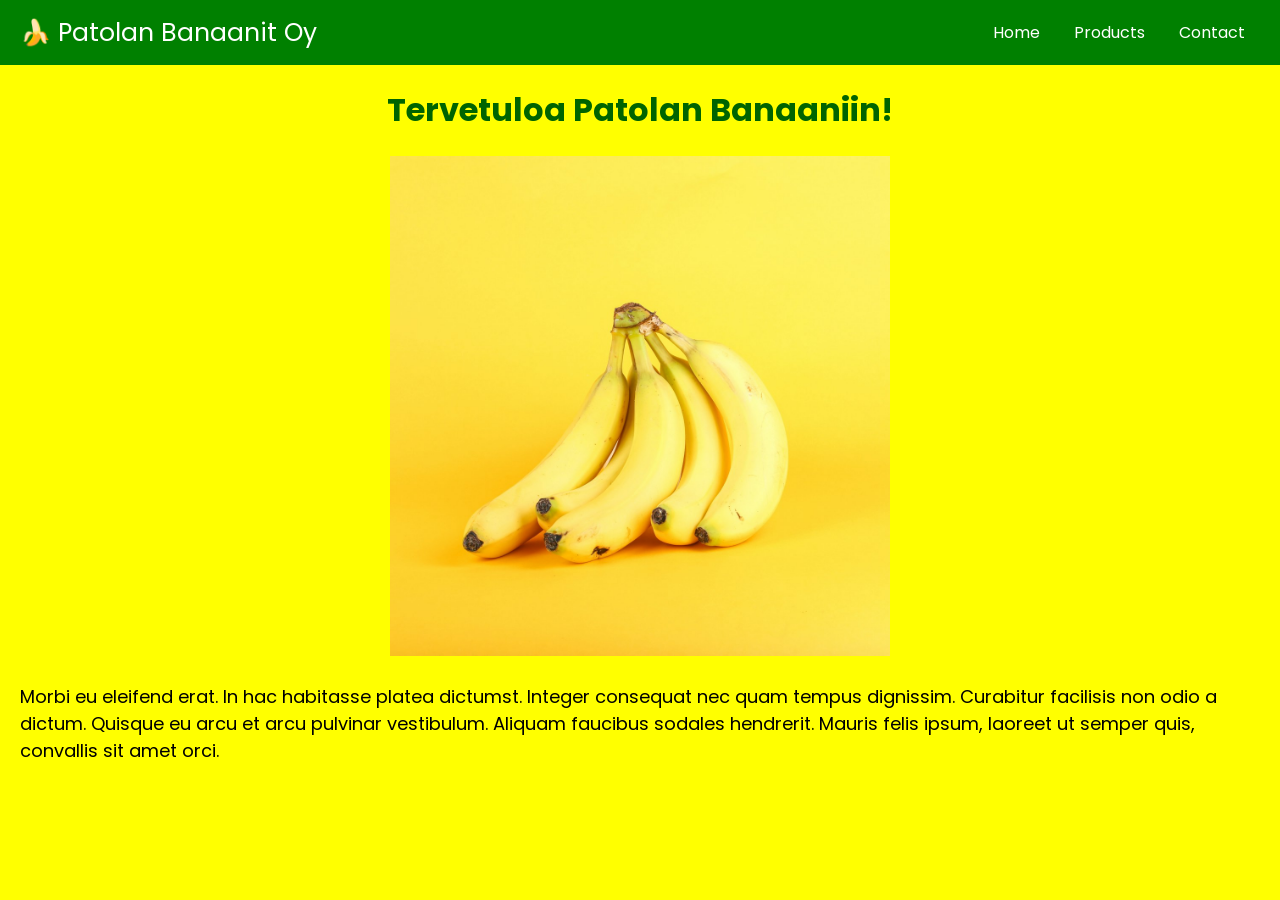
<file: HTML-CSS/index.html>
<!DOCTYPE html>
<html lang="fi">
    <head>
        <meta charset="UTF-8" />
        <title>Home - Patolan Banaanit Oy</title>
        <link rel="stylesheet" href = "css/style.css" />
    </head>
    <body>
        <header>
            <span>🍌 Patolan Banaanit Oy </span>
            <nav>
                <a href="index.html">Home</a>
                <a href="products.html">Products</a>
                <a href="contacts.html">Contact</a>
            </nav>
        </header>

        <main>
            <h1>Tervetuloa Patolan Banaaniin!</h1>
            <div>
                <img 
                    src="images/etusivun-banaani.png"
                    alt="Banaanit"
                />
            </div>

            <p>
                Morbi eu eleifend erat. In hac habitasse platea dictumst. Integer consequat nec quam tempus dignissim. 
                Curabitur facilisis non odio a dictum. Quisque eu arcu et arcu pulvinar vestibulum. Aliquam faucibus sodales 
                hendrerit. Mauris felis ipsum, laoreet ut semper quis, convallis sit amet orci.
            </p>
        </main>
    </body>
</html>
</file>
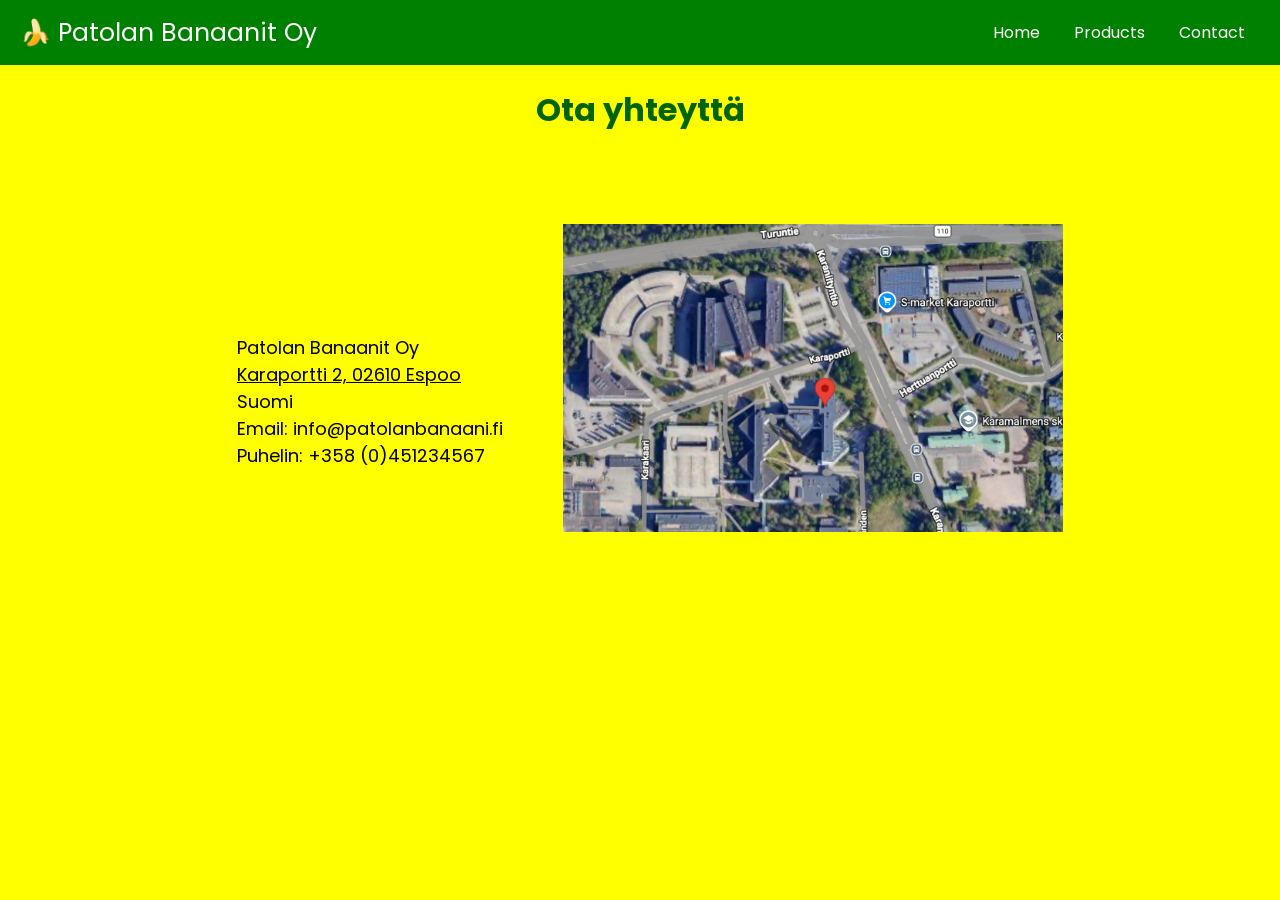
<file: HTML-CSS/contacts.html>
<!DOCTYPE html>
<html lang="fi">
    <head>
        <meta charset="UTF-8" />
        <title>Contacts - Patolan Banaanit Oy</title>
        <link rel="stylesheet" href = "css/style.css" />
    </head>
    <body>
        <header>
            <span>🍌 Patolan Banaanit Oy </span>

            <nav>
                <a href="index.html">Home</a>
                <a href="products.html">Products</a>
                <a href="contacts.html">Contact</a>
            </nav>
        </header>

        <main>
            <h1>Ota yhteyttä</h1>

            <div class="contacts">

                <p>
                    Patolan Banaanit Oy<br>
                    <a href="https://www.google.com/maps/place/Karaportti+2,+02610+Espoo/@60.2235266,24.7570716,467m/data=!3m1!1e3!4m6!3m5!1s0x468df69f8c81ee65:0x153943742aa326e8!8m2!3d60.2240069!4d24.7585849!16s%2Fg%2F11c5lwq903?entry=ttu&g_ep=EgoyMDI2MTAyMC4wIKXMDSoASAFQAw%3D%3D" target="_blank">Karaportti 2, 02610 Espoo</a><br>
                    Suomi<br>
                    Email: info@patolanbanaani.fi<br>
                    Puhelin: +358 (0)451234567<br>
                </p>

                <a href="https://www.google.com/maps/place/Karaportti+2,+02610+Espoo/@60.2235266,24.7570716,467m/data=!3m1!1e3!4m6!3m5!1s0x468df69f8c81ee65:0x153943742aa326e8!8m2!3d60.2240069!4d24.7585849!16s%2Fg%2F11c5lwq903?entry=ttu&g_ep=EgoyMDI2MTAyMC4wIKXMDSoASAFQAw%3D%3D" target="_blank">
                    <img src="images/kartta.png" alt="kartta, kohteen sijainti kartalla" />
                </a>
            </div>
        </main>
    </body>
</html>
</file>
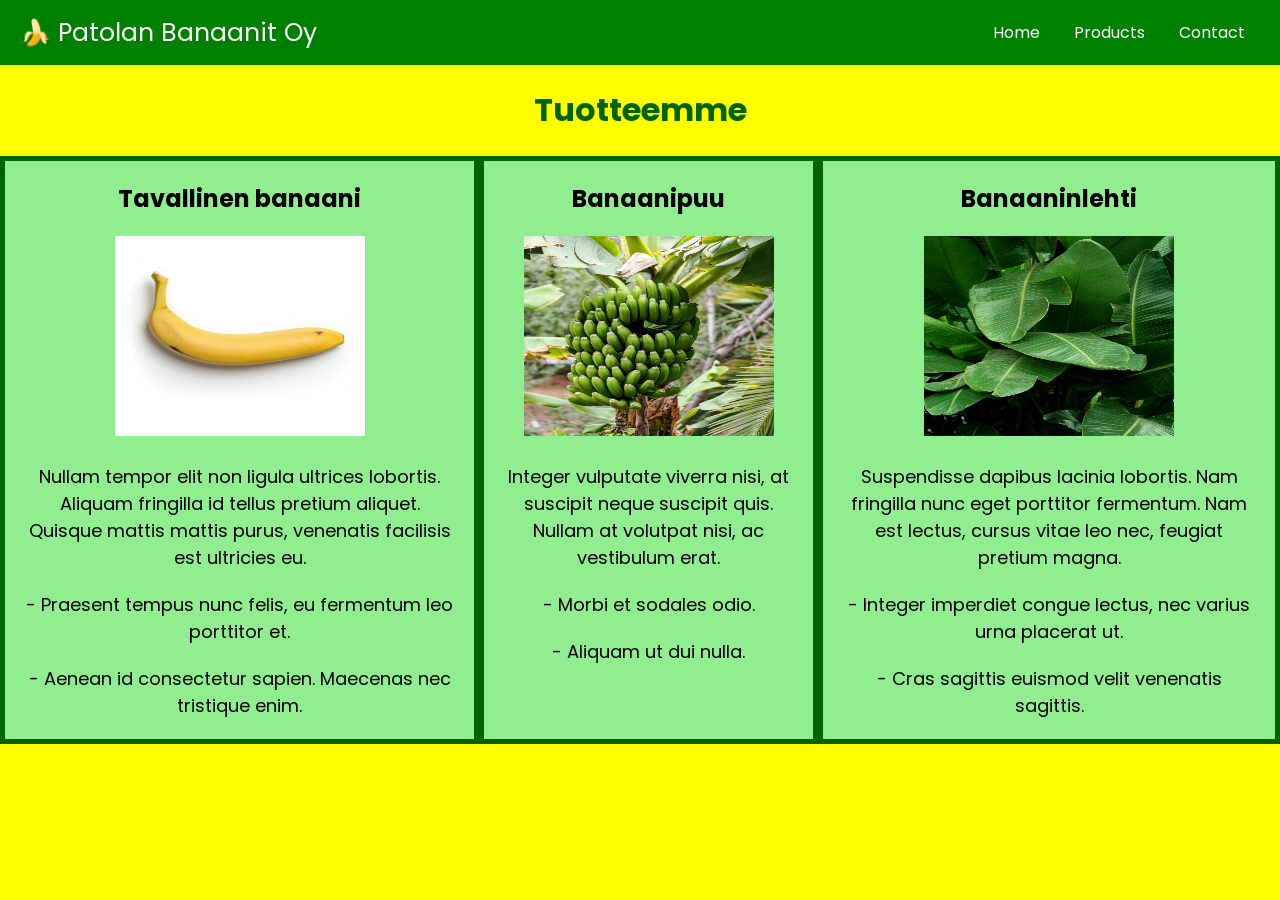
<file: HTML-CSS/products.html>
<!DOCTYPE html>
<html lang="fi">
    <head>
        <meta charset="UTF-8" />
        <title>Products - Patolan Banaanit Oy</title>
        <link rel="stylesheet" href = "css/style.css" />
    </head>
    <body>
        <header>
            <span>🍌 Patolan Banaanit Oy </span>

            <nav>
                <a href="index.html">Home</a>
                <a href="products.html">Products</a>
                <a href="contacts.html">Contact</a>
                </nav>
        </header>

        <main>
            <h1> Tuotteemme </h1>

            <div class="tuotteet">
            
                <div class="tuote">
                    <h2> Tavallinen banaani </h2>

                    <img
                        src="images/tavallinen-banaani.png"
                        alt="Tavallinen banaani"
                    />

                    <p>
                    Nullam tempor elit non ligula ultrices lobortis. Aliquam fringilla id 
                    tellus pretium aliquet. Quisque mattis mattis purus, venenatis 
                    facilisis est ultricies eu. 
                    </p>

                    <p>
                        - Praesent tempus nunc felis, eu fermentum leo porttitor et. 
                    </p>

                    <p>
                        - Aenean id consectetur sapien. Maecenas nec tristique enim.
                    </p>

                </div>
                <div class="tuote">
                    <h2> Banaanipuu </h2>

                    <img
                        src="images/banaanipuu.png"
                        alt="Banaanipuu"
                    />

                    <p>
                        Integer vulputate viverra nisi, at suscipit neque suscipit quis. 
                        Nullam at volutpat nisi, ac vestibulum erat.
                    </p>

                    <p>
                        - Morbi et sodales odio.
                    </p>

                    <p>
                        - Aliquam ut dui nulla.
                    </p>

                </div>
                <div class="tuote">
                    <h2>Banaaninlehti</h2>

                    <img
                        src="images/banaaninlehdet.png"
                        alt="Banaaninlehtiä"
                    />

                    <p>
                        Suspendisse dapibus lacinia lobortis. Nam fringilla nunc eget 
                        porttitor fermentum. Nam est lectus, cursus vitae leo nec, feugiat 
                        pretium magna.
                    </p>

                    <p>
                        - Integer imperdiet congue lectus, nec varius urna placerat ut.
                    </p>

                    <p>
                        - Cras sagittis euismod velit venenatis sagittis.
                    </p>

                </div>
            </div>
        </main>
    </body>
</html>
</file>
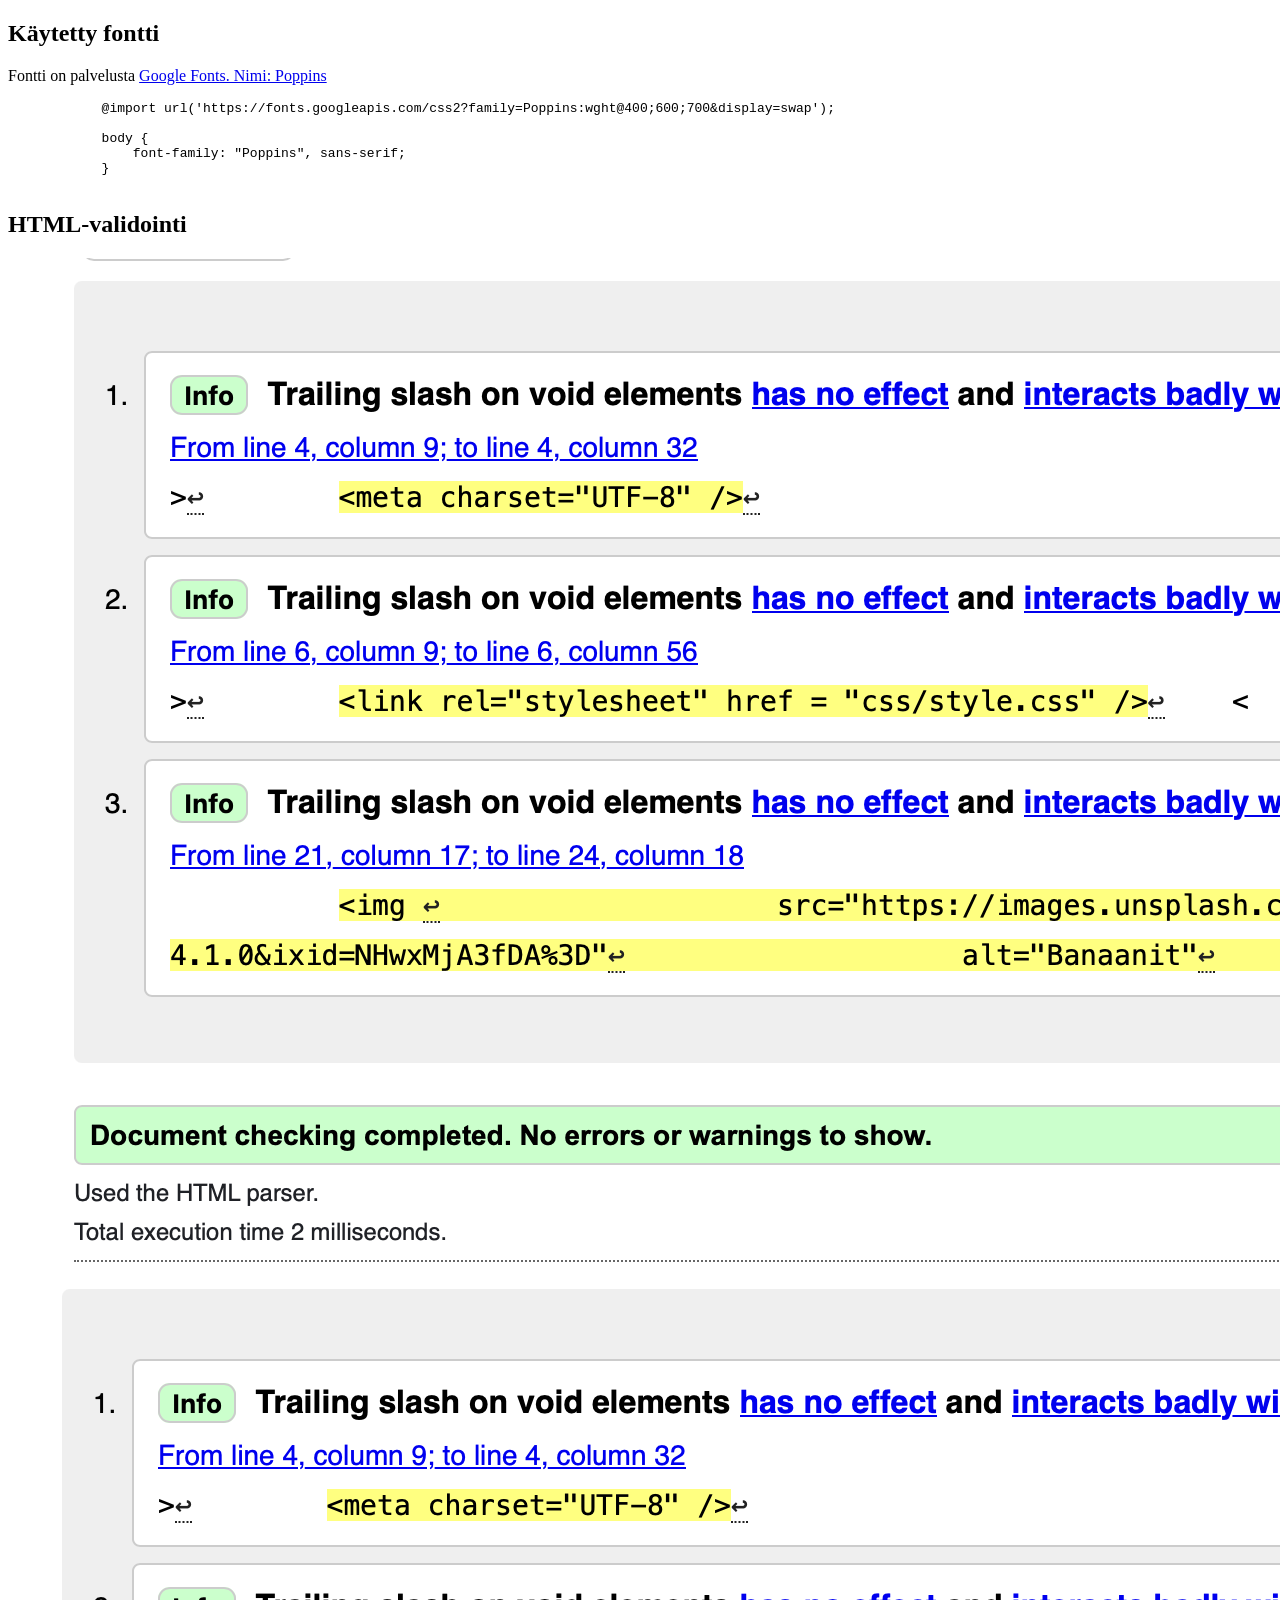
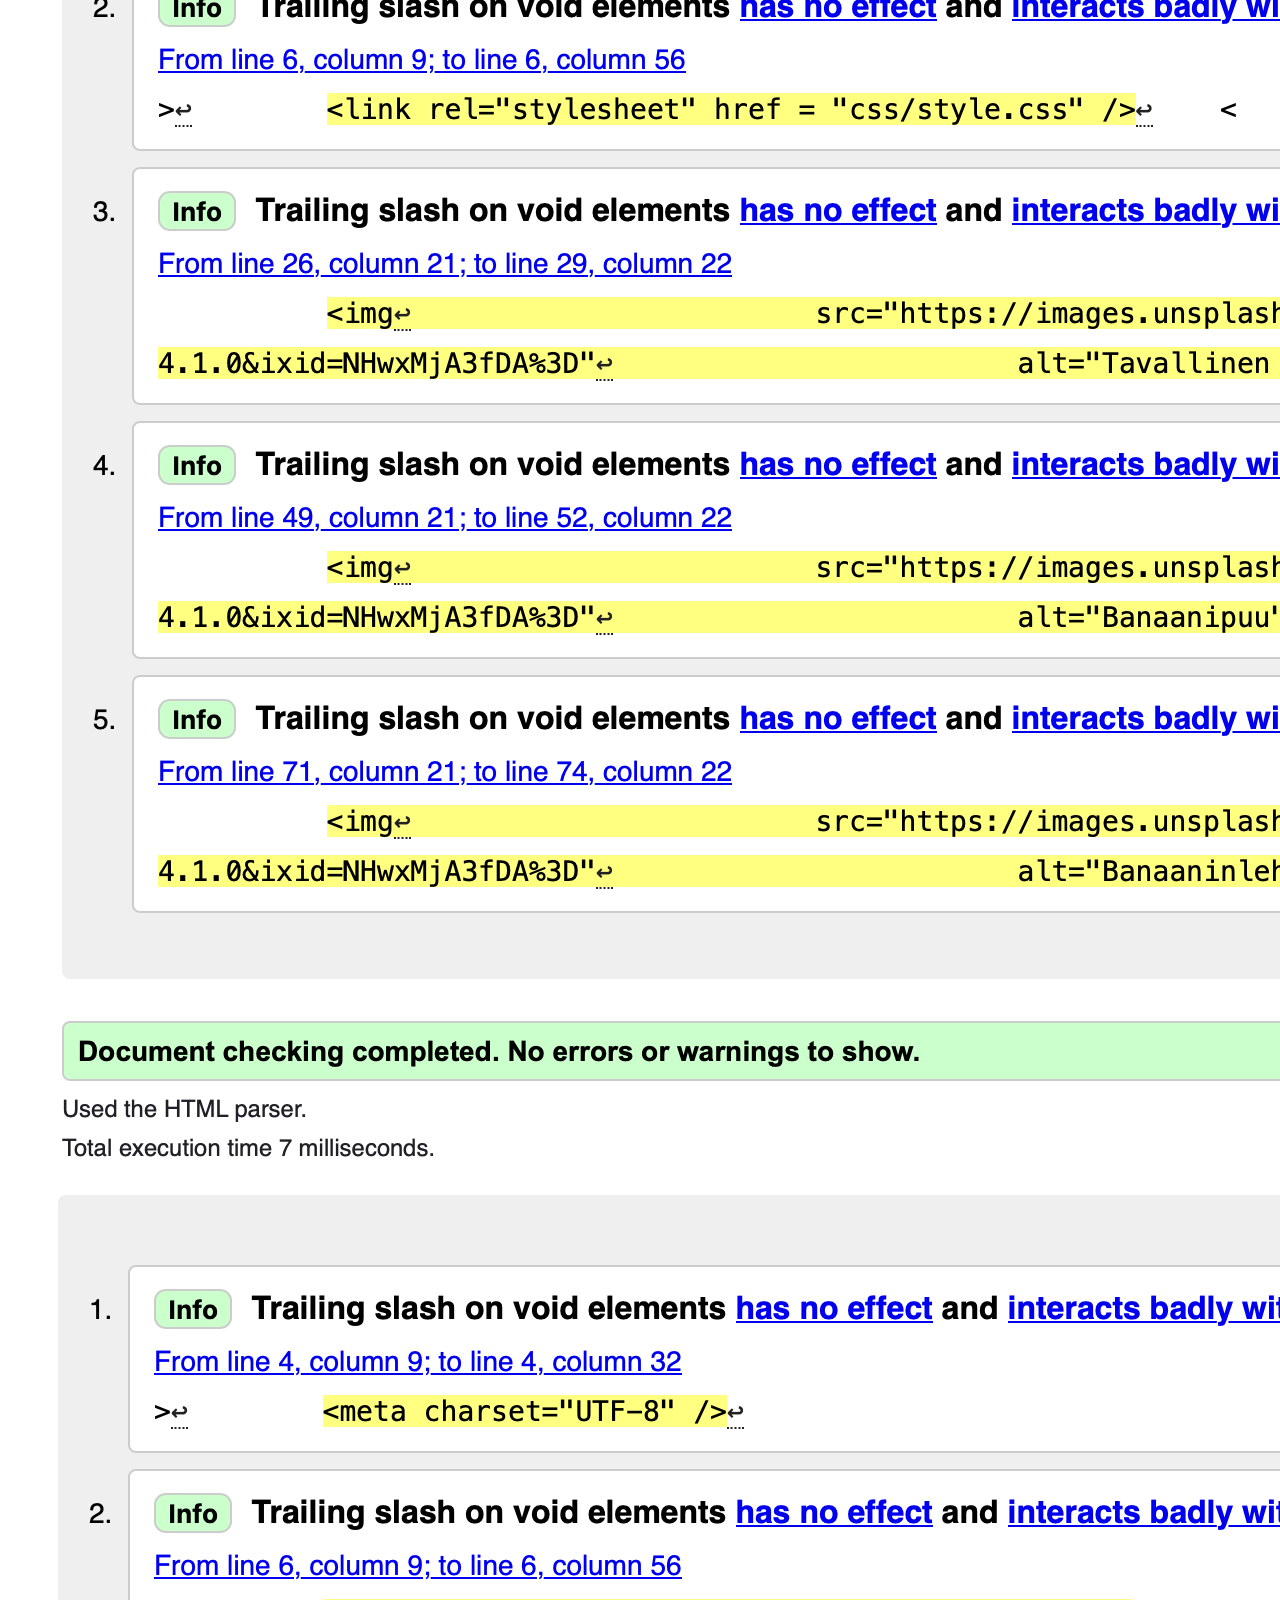
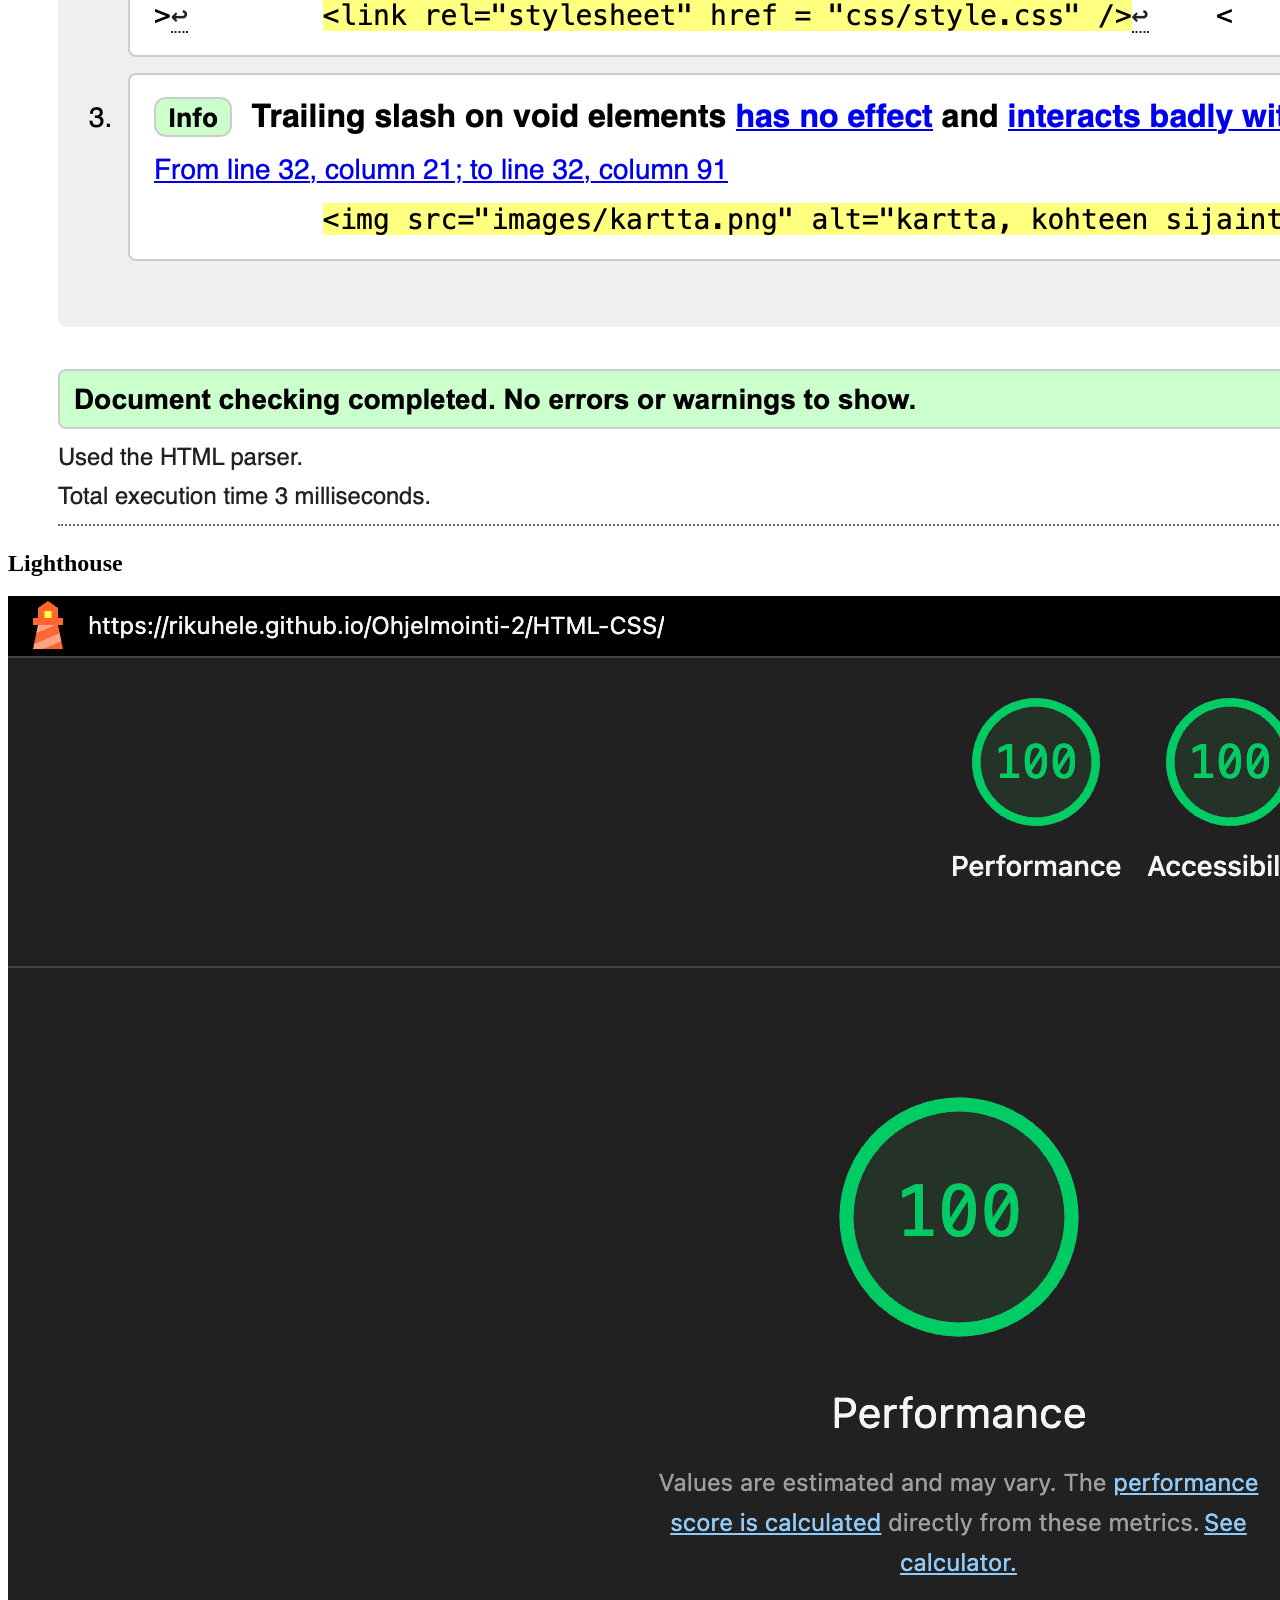
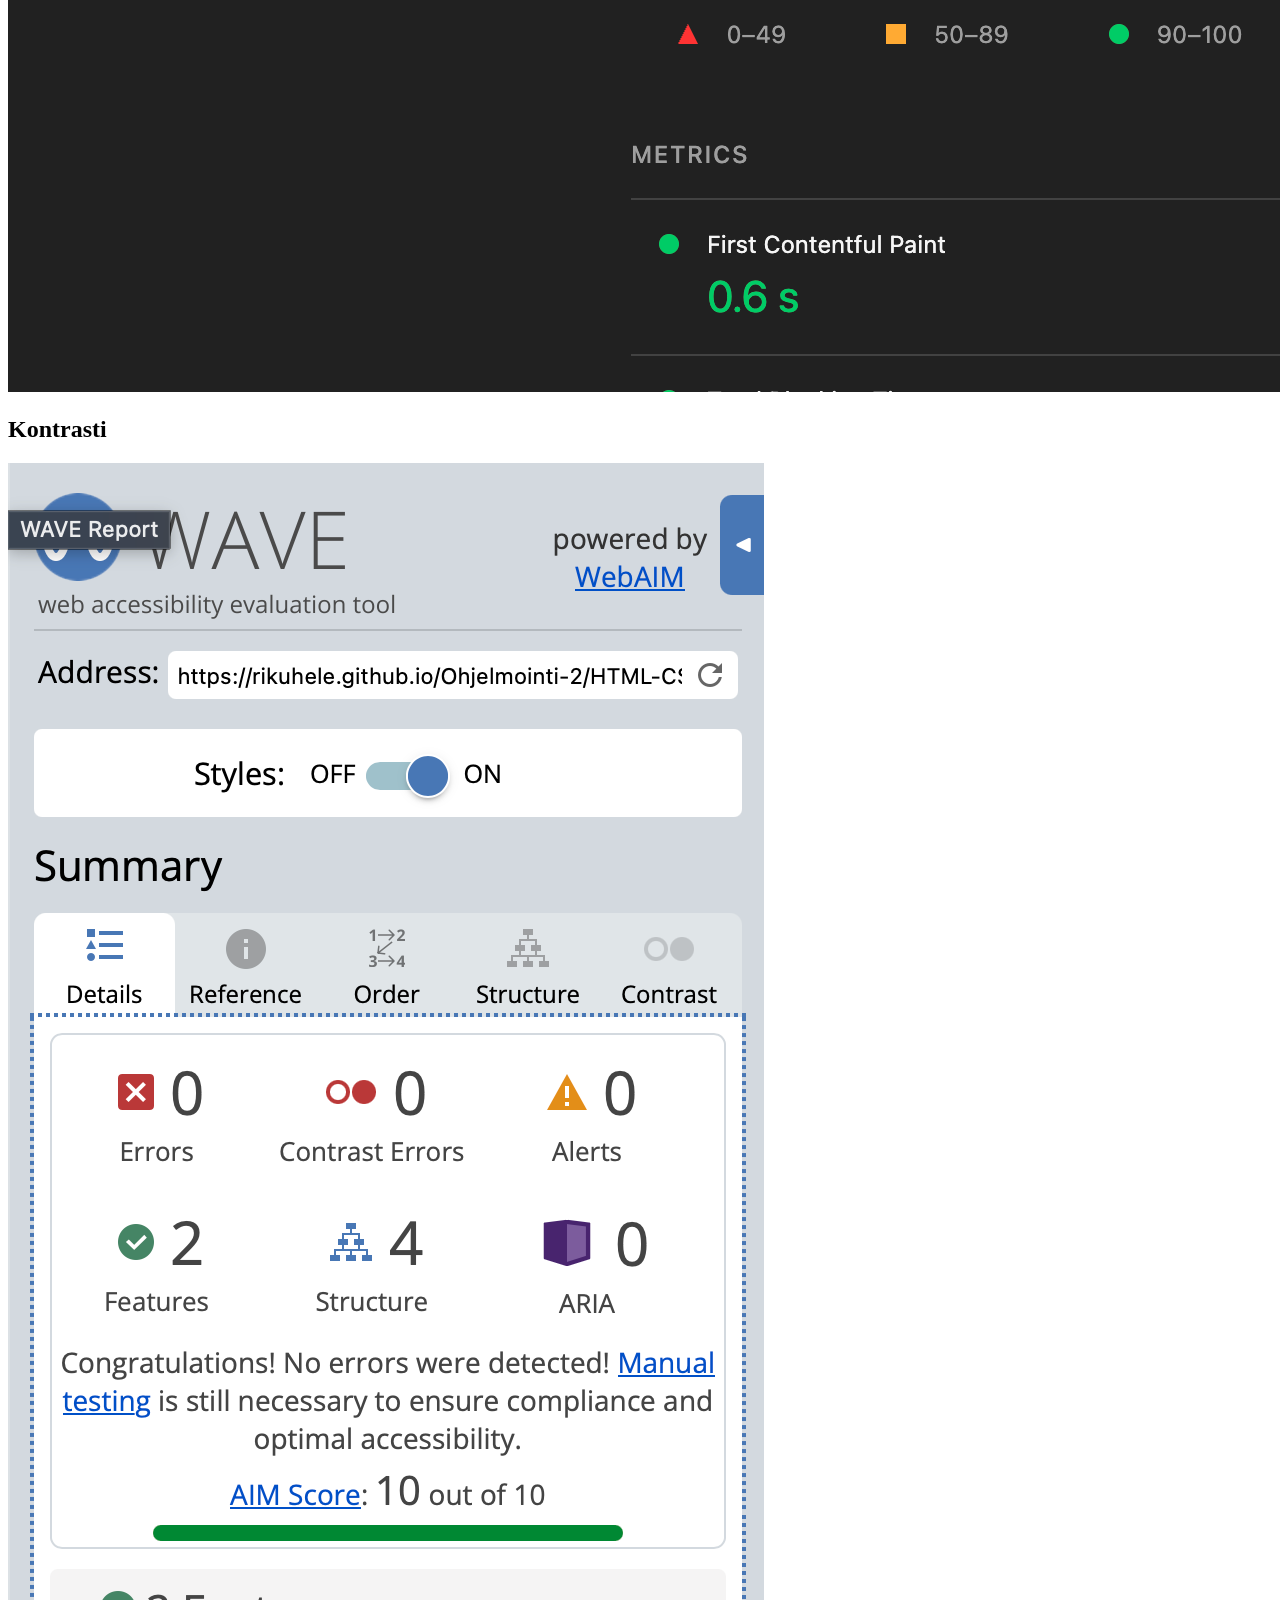
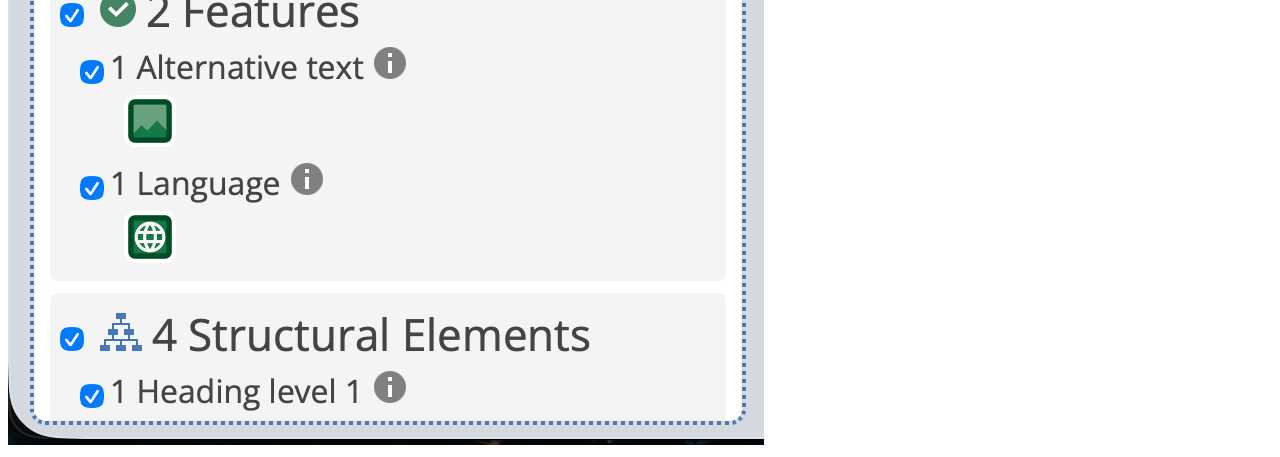
<file: HTML-CSS/screenshots.html>
<!DOCTYPE html>
<html lang="fi">
    <head>
        <meta charset="UTF-8" />
        <title>Tarkistusten tulokset</title>
    </head>
    <body>
        <main>
            <h2>Käytetty fontti</h2>
            <p>
                Fontti on palvelusta
                <a href="https://fonts.google.com/specimen/Poppins" 
                >Google Fonts. Nimi: Poppins</a>
            </p>
            <pre>
            @import url('https://fonts.googleapis.com/css2?family=Poppins:wght@400;600;700&display=swap');
        
            body {
                font-family: "Poppins", sans-serif;
            }
            </pre>

            <h2>HTML-validointi</h2>
            <img src="images/validator-index.png" alt="index.html validoinnin tulos" />
            <img src="images/validator-products.png" alt="products.html validoinnin tulos" />
            <img src="images/validator-contacts.png" alt="contacts.html validoinnin tulos" />

            <h2>Lighthouse</h2>
            <img src="images/lighthouse_check.png" alt="lighthouse" />

            <h2>Kontrasti</h2>
            <img src="images/contrast.png" alt="kontrasti" />

        </main>
    </body>
</html>
</file>
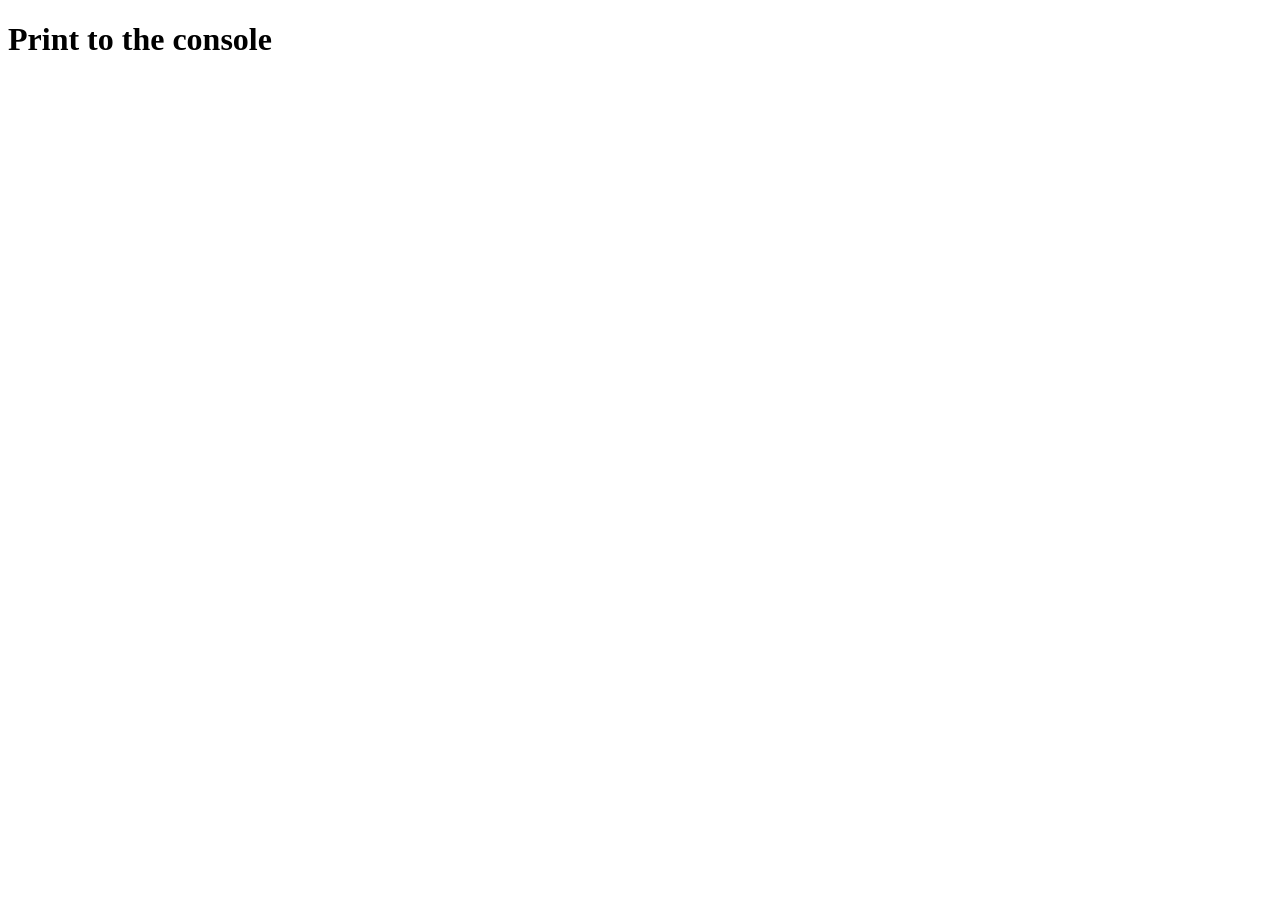
<file: js-1-2/assignment-1/assignment-1.html>
<!DOCTYPE html>
<html lang="en">
<head>
  <meta charset="UTF-8">
  <title>Assignment 1</title>
  <script src="assignment-1.js" defer></script>
</head>
<body>
<h1>Print to the console</h1>
<p id="target"></p>
</body>
</html>
</file>
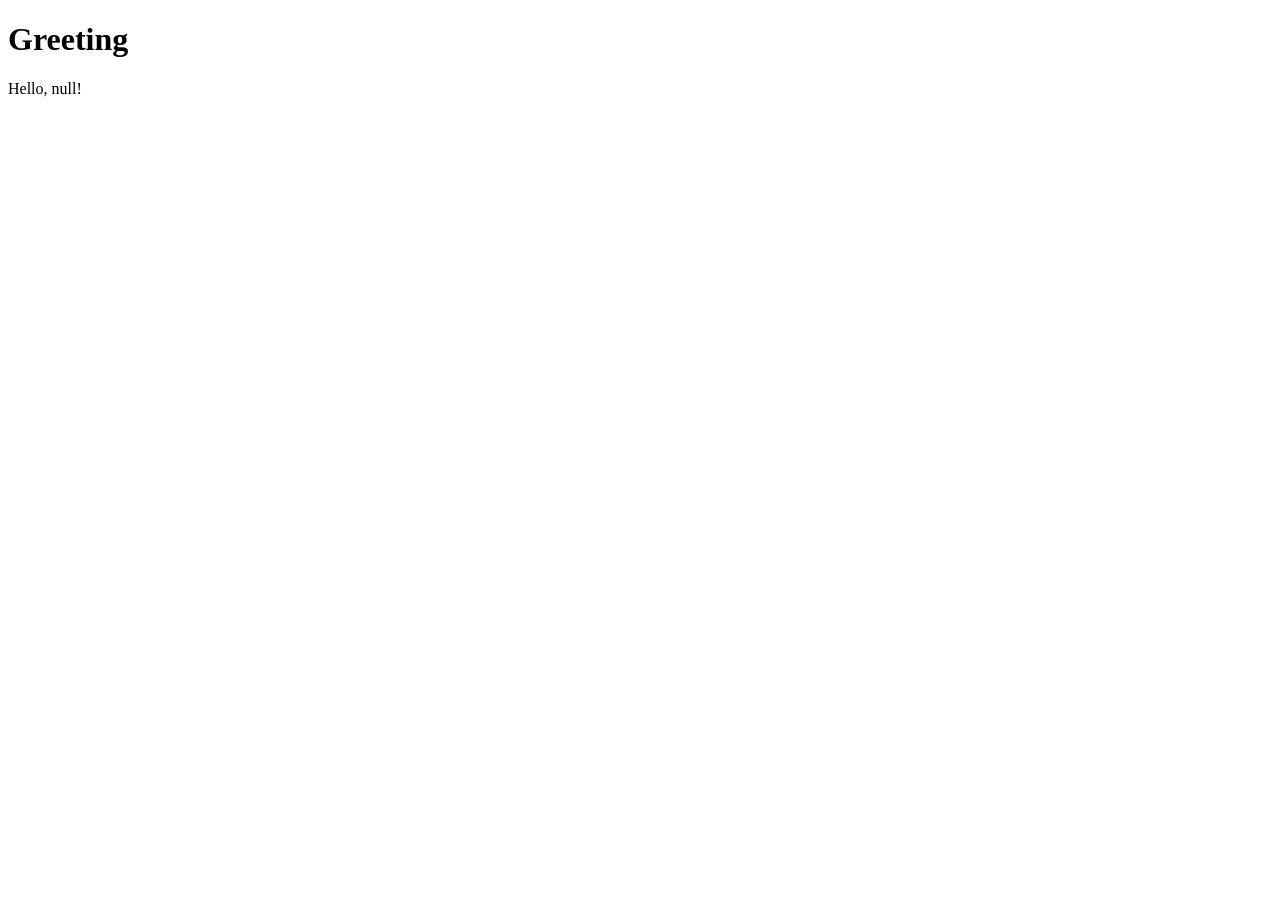
<file: js-1-2/assignment-2/assignment-2.html>
<!DOCTYPE html>
<html lang="en">
<head>
  <meta charset="UTF-8">
  <title>Assignment 2</title>
  <script src="assignment-2.js" defer></script>
</head>
<body>
<h1>Greeting</h1>
<p id="target"></p>
</body>
</html>
</file>
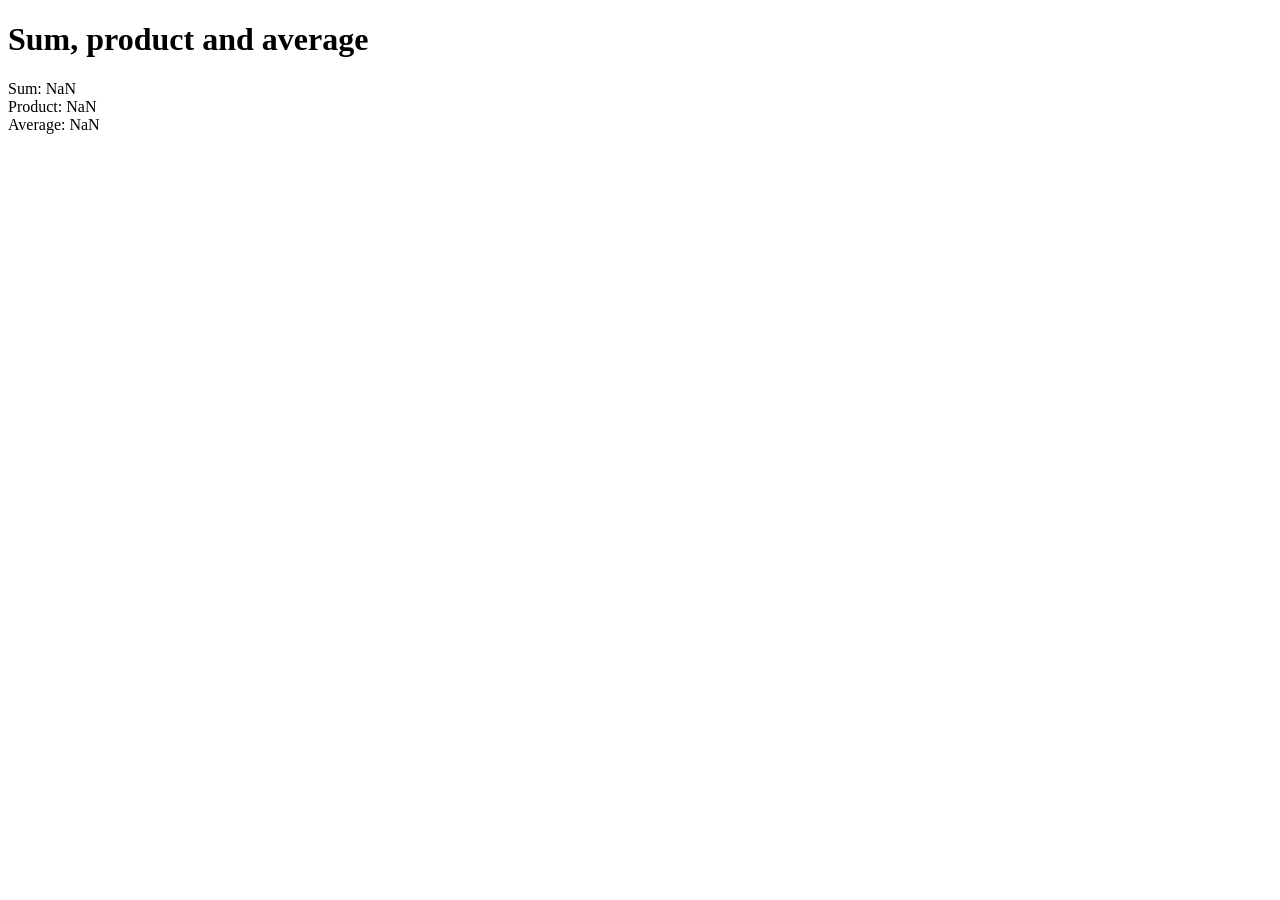
<file: js-1-2/assignment-3/assignment-3.html>
<!DOCTYPE html>
<html lang="en">
<head>
  <meta charset="UTF-8">
  <title>Assignment 3</title>
  <script src="assignment-3.js" defer></script>
</head>
<body>
<h1>Sum, product and average</h1>
<p id="target"></p>
</body>
</html>
</file>
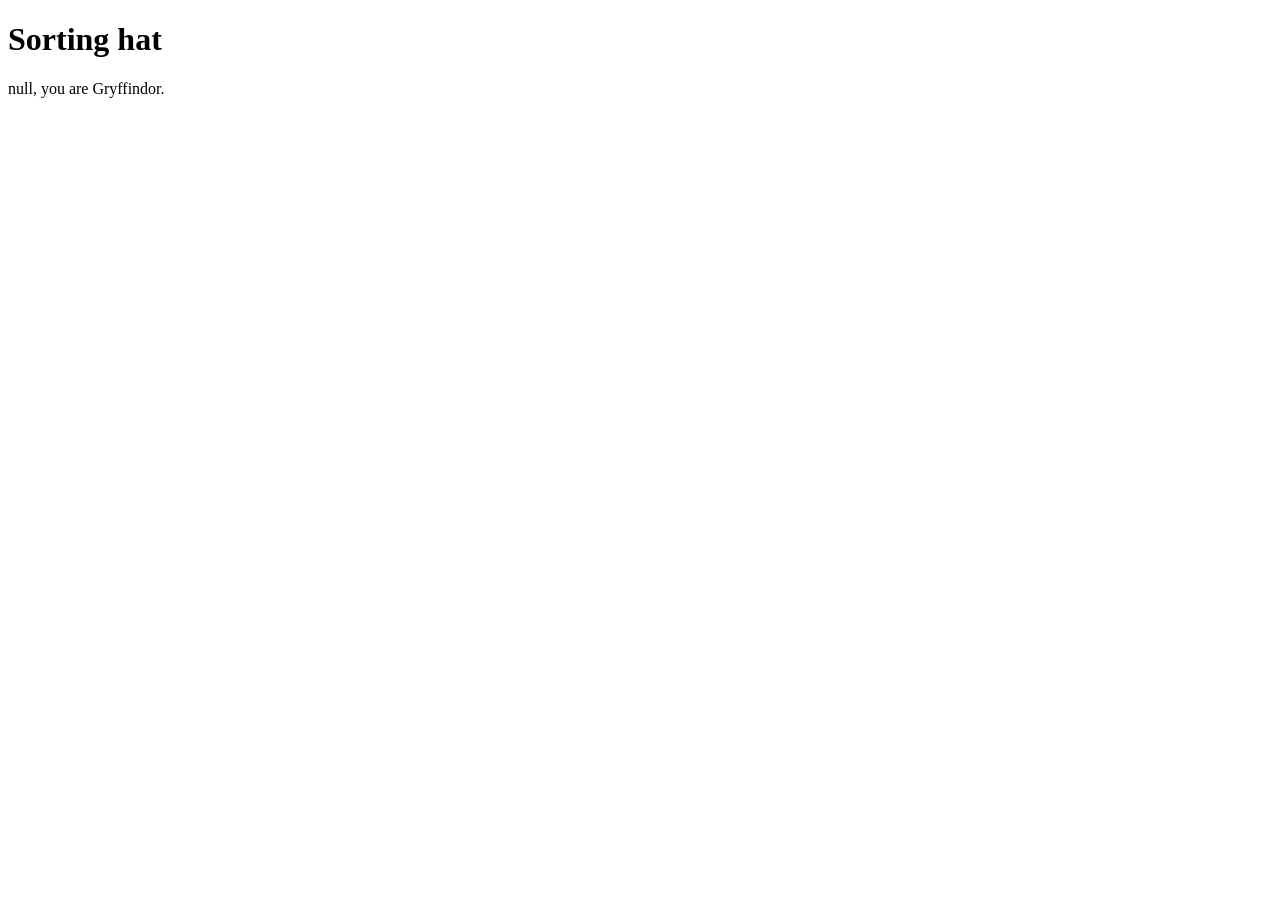
<file: js-1-2/assignment-4/assignment-4.html>
<!DOCTYPE html>
<html lang="en">
<head>
  <meta charset="UTF-8">
  <title>Assignment 4</title>
  <script src="assignment-4.js" defer></script>
</head>
<body>
<h1>Sorting hat</h1>
<p id="target"></p>
</body>
</html>
</file>
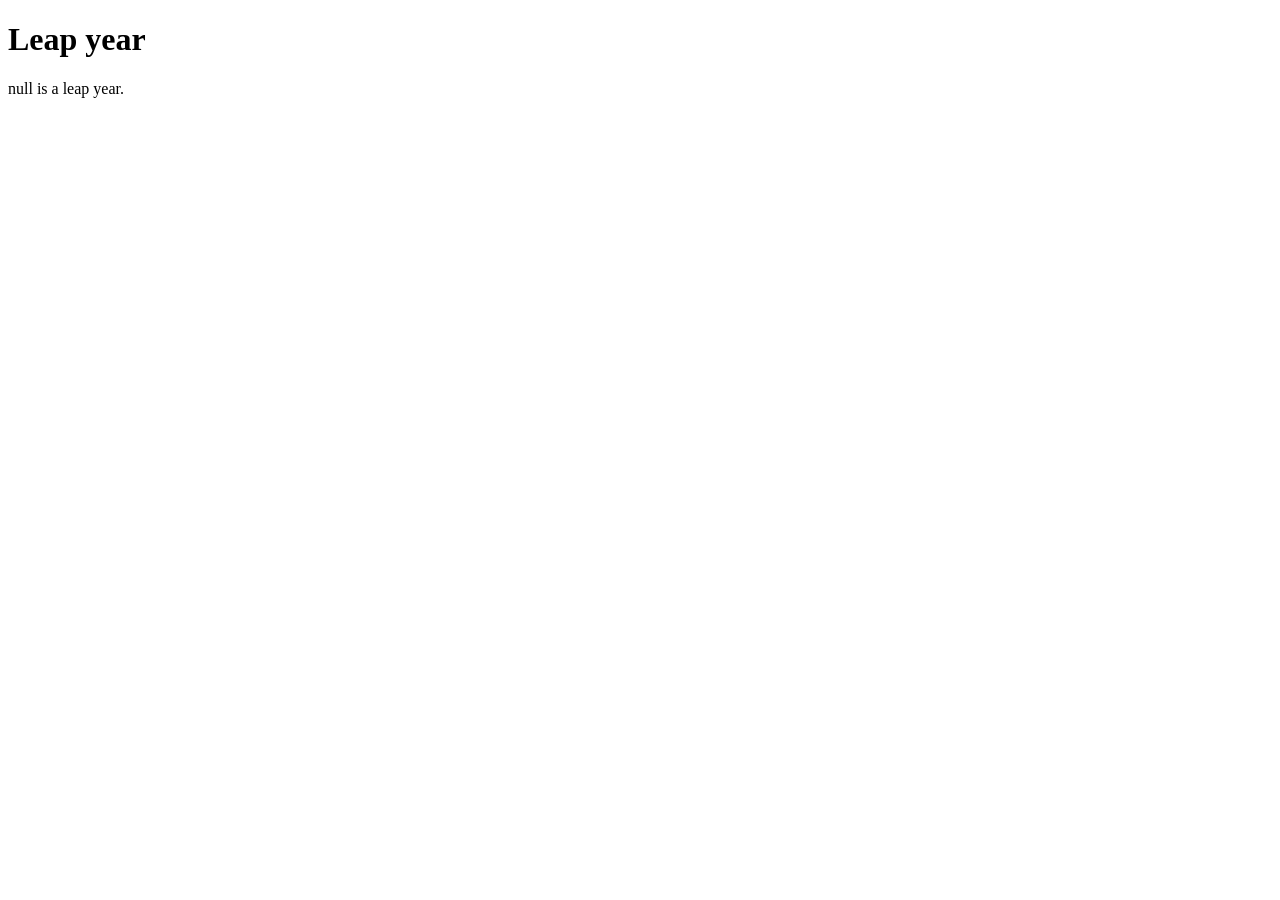
<file: js-1-2/assignment-5/assignment-5.html>
<!DOCTYPE html>
<html lang="en">
<head>
  <meta charset="UTF-8">
  <title>Assignment 5</title>
  <script src="assignment-5.js" defer></script>
</head>
<body>
<h1>Leap year</h1>
<p id="target"></p>
</body>
</html>
</file>
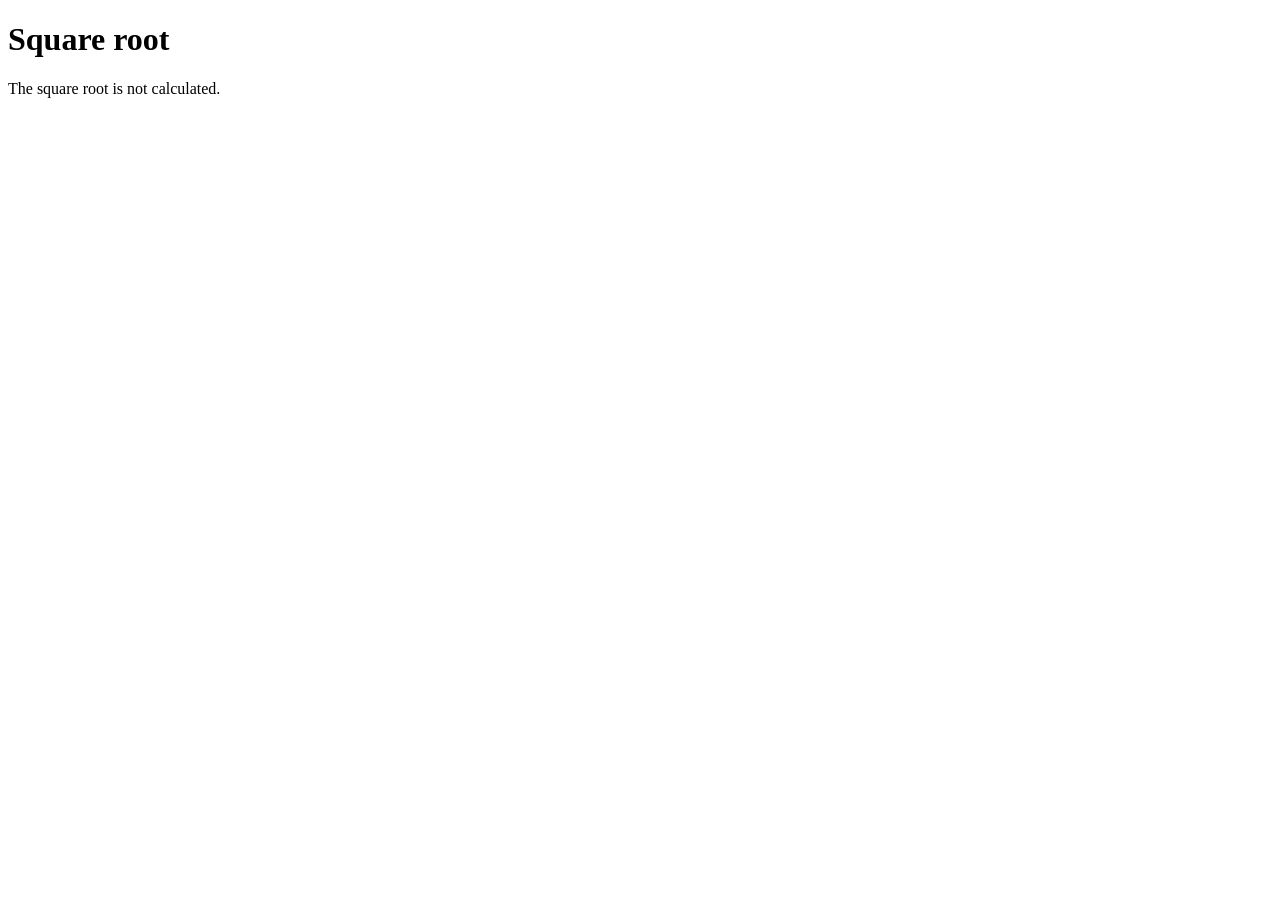
<file: js-1-2/assignment-6/assignment-6.html>
<!DOCTYPE html>
<html lang="en">
<head>
  <meta charset="UTF-8">
  <title>Assignment 6</title>
  <script src="assignment-6.js" defer></script>
</head>
<body>
<h1>Square root</h1>
<p id="target"></p>
</body>
</html>
</file>
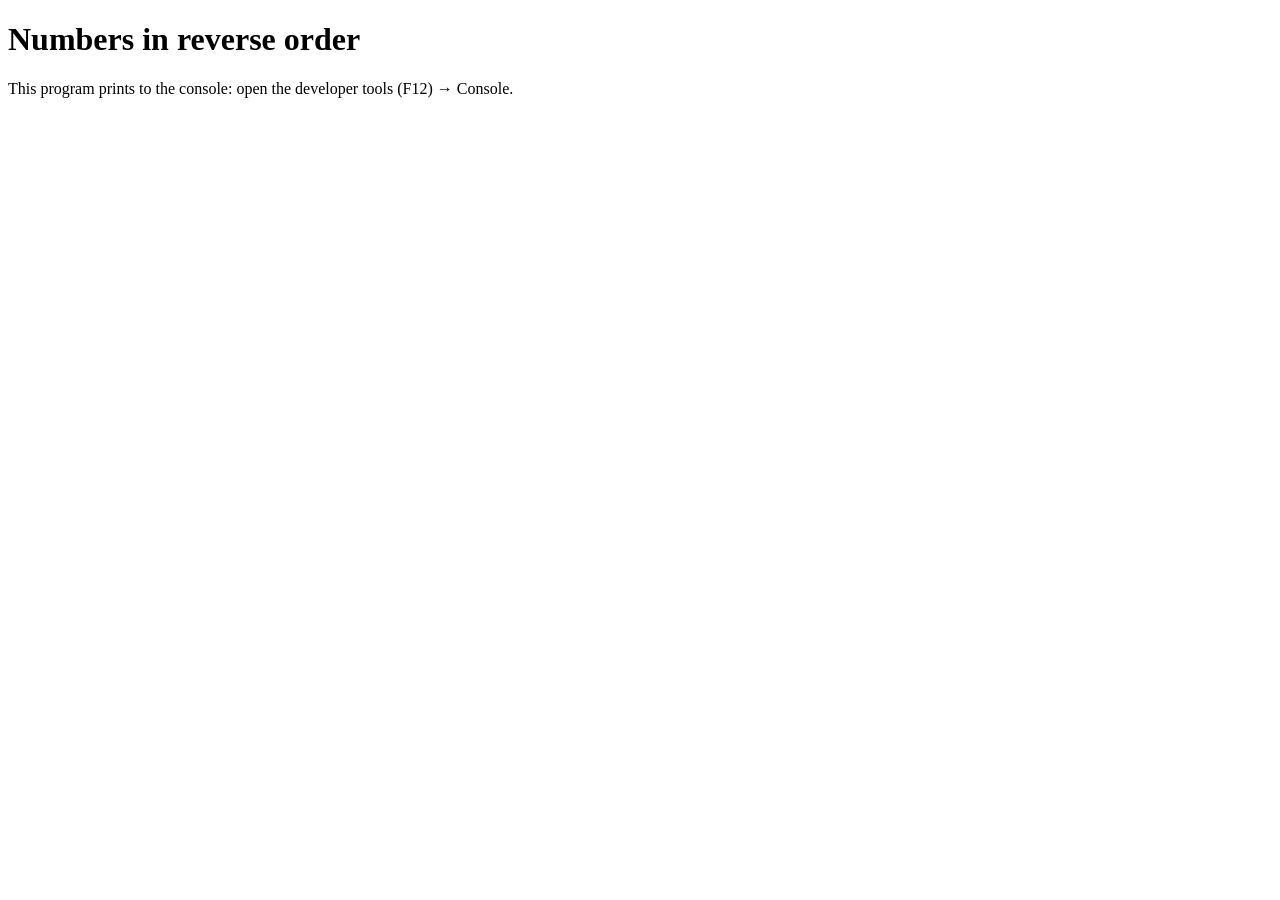
<file: js-3/assignment-1/assignment-1.html>
<!DOCTYPE html>
<html lang="en">
<head>
  <meta charset="UTF-8">
  <title>Assignment 1</title>
  <script src="assignment-1.js" defer></script>
</head>
<body>
<h1>Numbers in reverse order</h1>
<p>This program prints to the console: open the developer tools (F12) → Console.</p>
</body>
</html>
</file>
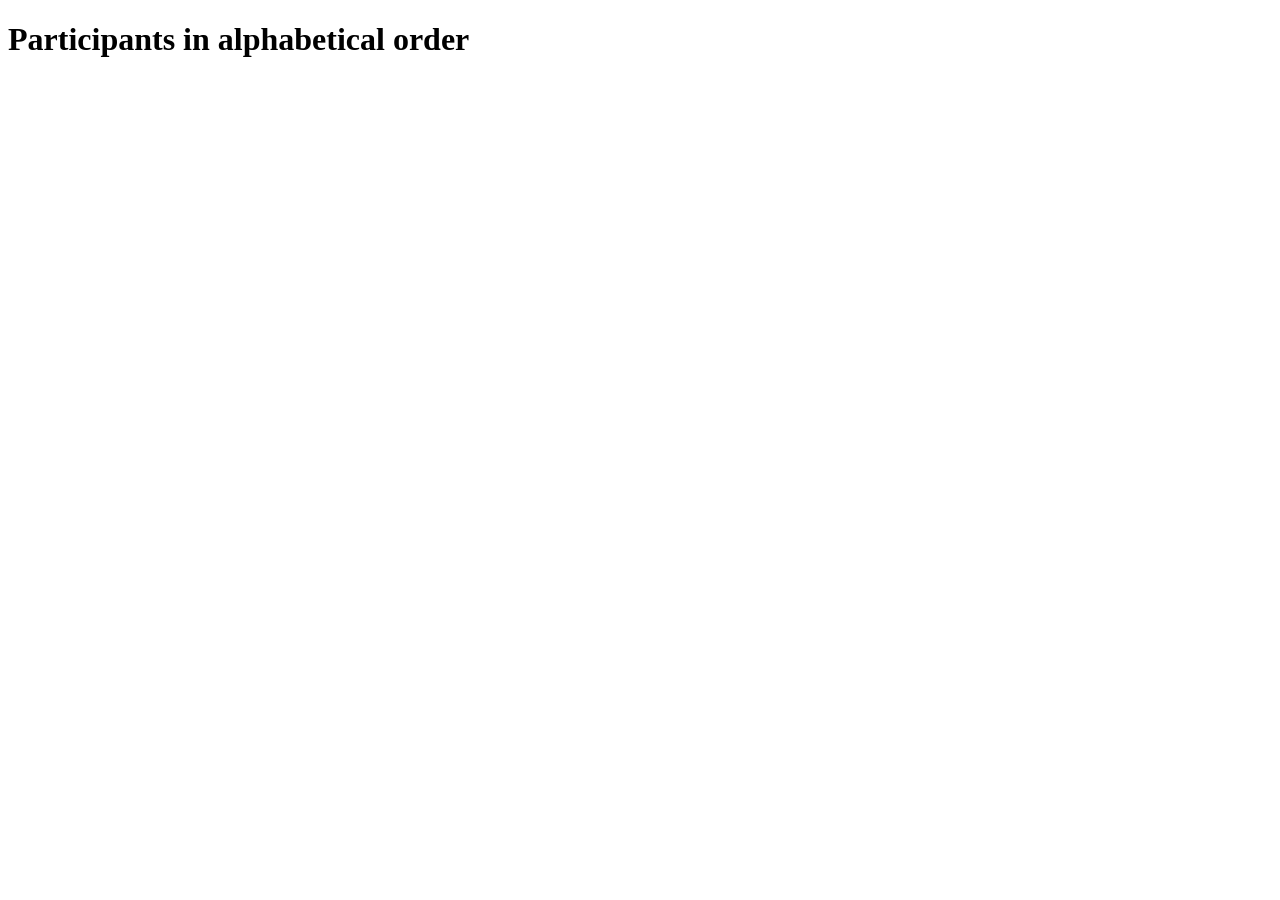
<file: js-3/assignment-2/assignment-2.html>
<!DOCTYPE html>
<html lang="en">
<head>
  <meta charset="UTF-8">
  <title>Assignment 2</title>
  <script src="assignment-2.js" defer></script>
</head>
<body>
<h1>Participants in alphabetical order</h1>
<ol id="target"></ol>
</body>
</html>
</file>
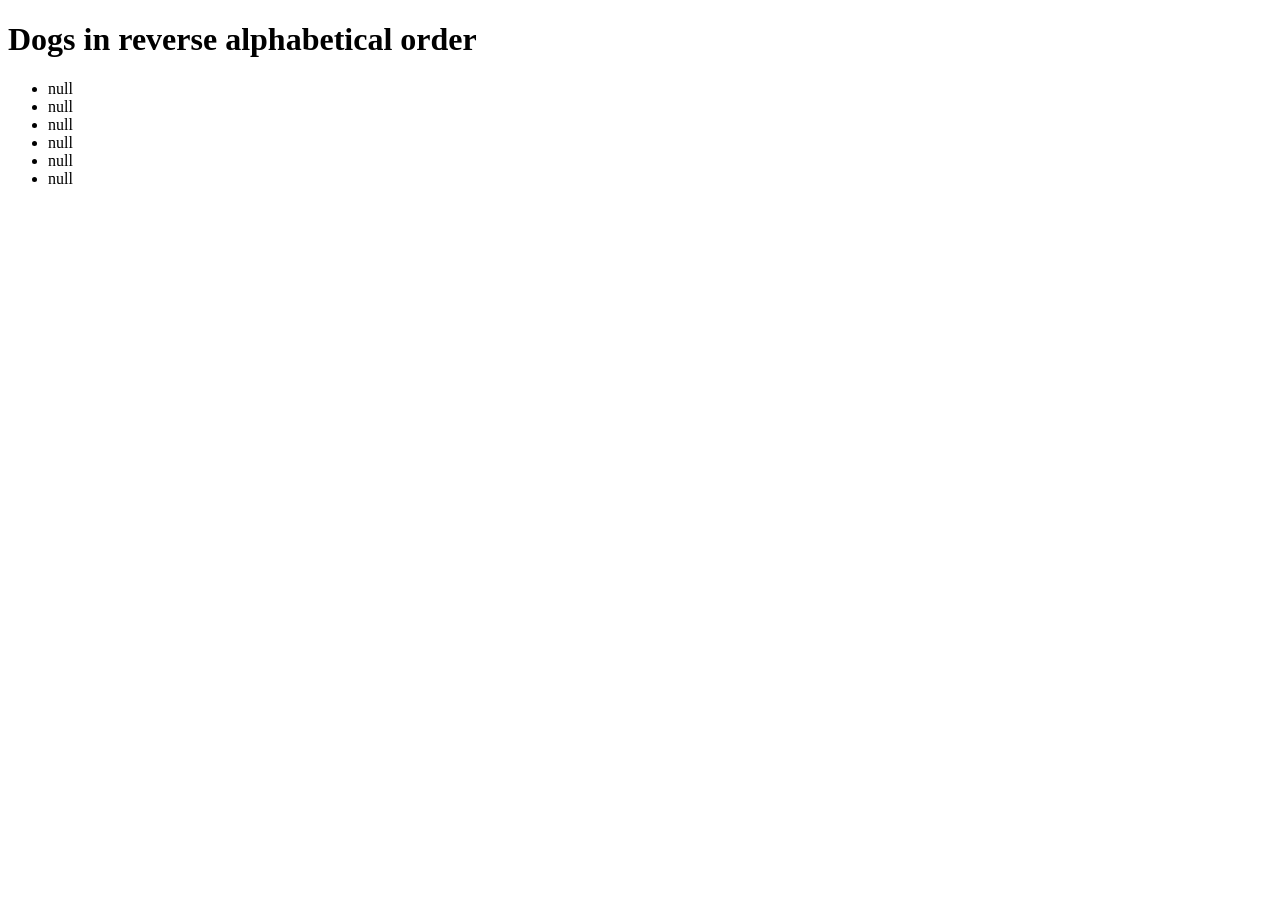
<file: js-3/assignment-3/assignment-3.html>
<!DOCTYPE html>
<html lang="en">
<head>
  <meta charset="UTF-8">
  <title>Assignment 3</title>
  <script src="assignment-3.js" defer></script>
</head>
<body>
<h1>Dogs in reverse alphabetical order</h1>
<ul id="target"></ul>
</body>
</html>
</file>
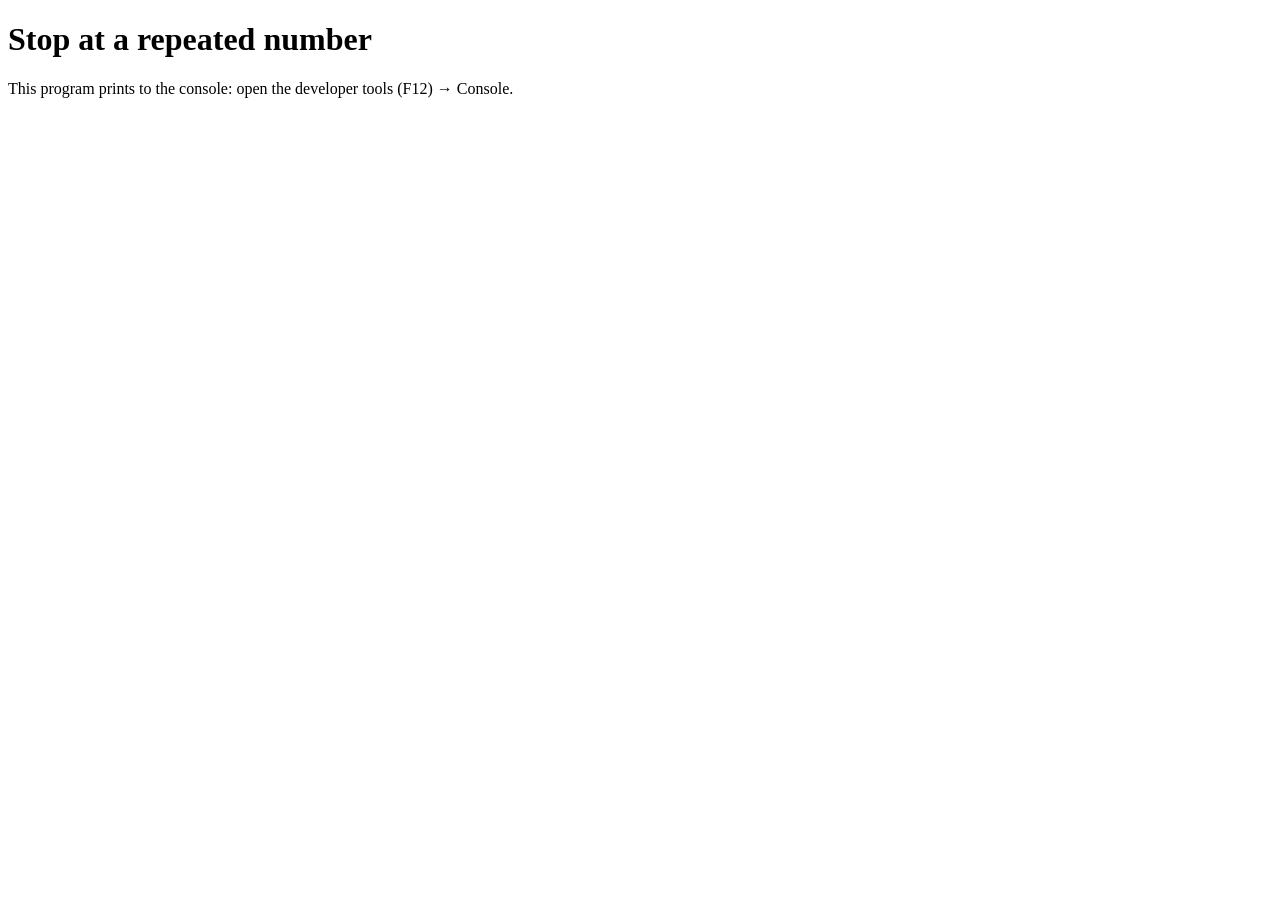
<file: js-3/assignment-5/assignment-5.html>
<!DOCTYPE html>
<html lang="en">
<head>
  <meta charset="UTF-8">
  <title>Assignment 5</title>
  <script src="assignment-5.js" defer></script>
</head>
<body>
<h1>Stop at a repeated number</h1>
<p>This program prints to the console: open the developer tools (F12) → Console.</p>
</body>
</html>
</file>
<file: HTML-CSS/css/style.css>
@import url('https://fonts.googleapis.com/css2?family=Poppins:wght@400;600;700&display=swap');

body {
    background-color: yellow;
    font-family: "Poppins", sans-serif;
    margin: 0;
}


h1 {
    color: darkgreen;
    text-align: center;
}

img {
    width: 500px;
    
}

div {
    text-align: center;
}

header {
    display: flex;
    justify-content: space-between;
    background-color: green;
    align-items: center;
    padding-left: 20px;
}

header span {
    font-size: 25px;
    color: white;
}

nav {
    text-align: center;
    padding: 20px;
}

nav a {
    color: white;
    padding: 15px;
    text-decoration: none;
}

p a {
    color: black;
}

p {
    margin: 20px;
    font-size: 18px;
    line-height: 1.5;
}

.tuote {
    background-color: lightgreen;
    border: 5px solid darkgreen;
}

.tuote img {
    width: 250px;
    height: 200px;
}

.tuotteet {
    display: flex;
}

.contacts {
    display: flex;
    justify-content: center;
    gap: 40px;
    margin-top: 90px;
}

.contacts p {
    text-align: left;
    margin-top: 110px;
}
</file>
